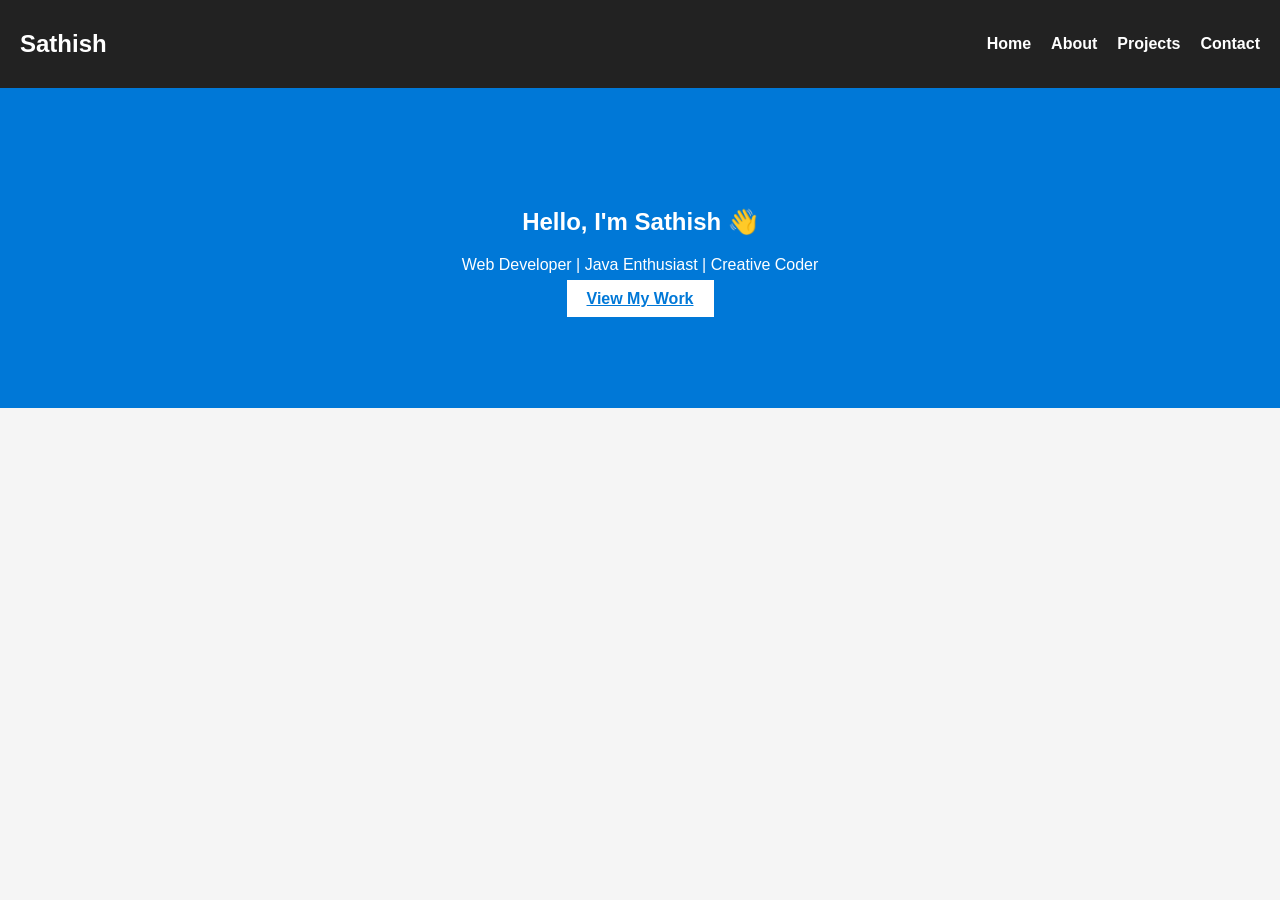
<file: index.html>
<!DOCTYPE html>
<html lang="en">
<head>
  <meta charset="UTF-8" />
  <meta name="viewport" content="width=device-width, initial-scale=1.0" />
  <title>Sathish | Portfolio</title>
  <link rel="stylesheet" href="styles.css" />
</head>
<body>
  <header>
    <nav class="navbar">
      <h1 class="logo">Sathish</h1>
      <ul class="nav-links">
        <li><a href="index.html">Home</a></li>
        <li><a href="about.html">About</a></li>
        <li><a href="projects.html">Projects</a></li>
        <li><a href="contact.html">Contact</a></li>
      </ul>
    </nav>
  </header>
  <section class="hero">
    <h2>Hello, I'm Sathish 👋</h2>
    <p>Web Developer | Java Enthusiast | Creative Coder</p>
    <a href="projects.html" class="btn">View My Work</a>
  </section>
</body>
</html>
</file>
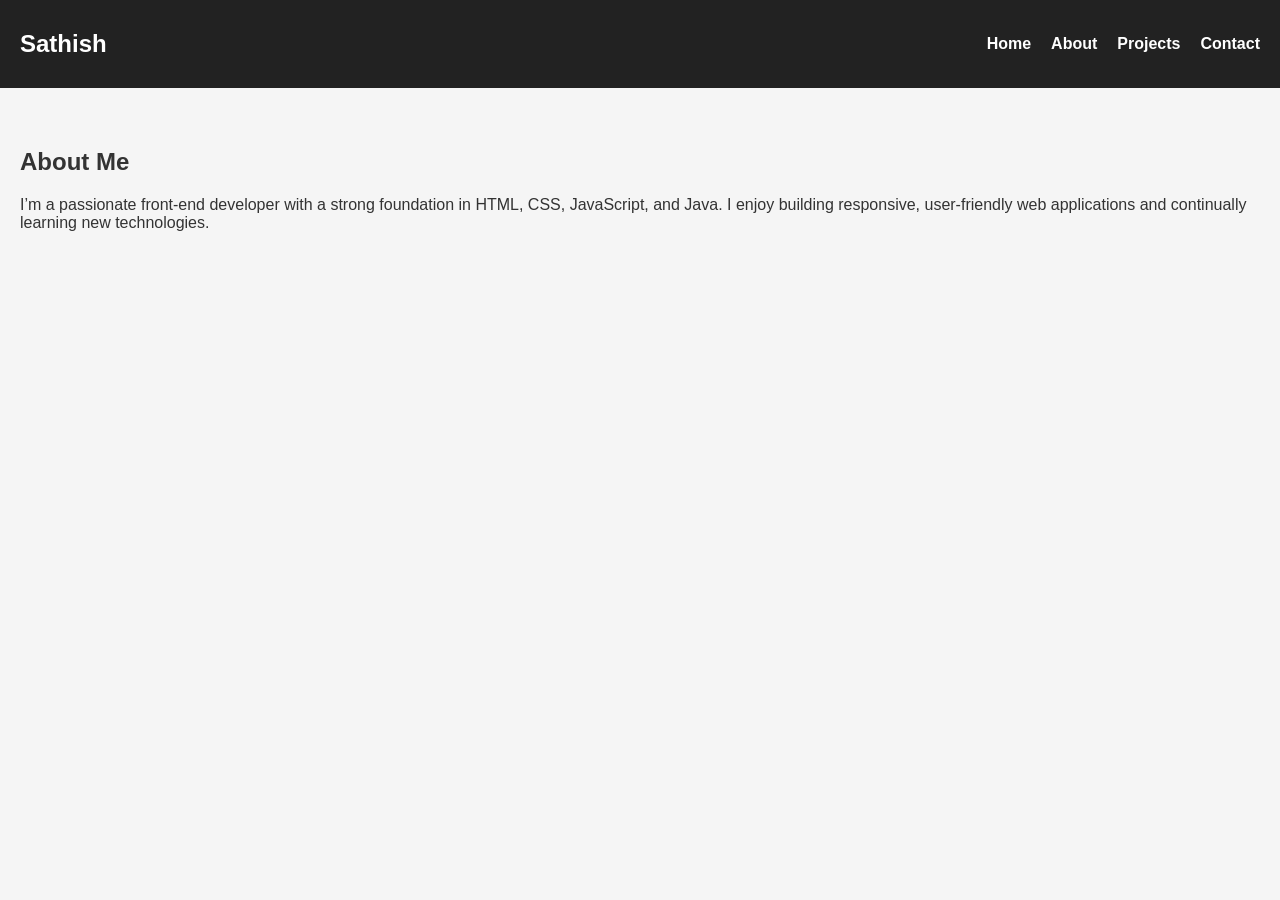
<file: about.html>
<!DOCTYPE html>
<html lang="en">
<head>
  <meta charset="UTF-8" />
  <meta name="viewport" content="width=device-width, initial-scale=1.0" />
  <title>About | Sathish</title>
  <link rel="stylesheet" href="styles.css" />
</head>
<body>
  <header>
    <nav class="navbar">
      <h1 class="logo">Sathish</h1>
      <ul class="nav-links">
        <li><a href="index.html">Home</a></li>
        <li><a href="about.html">About</a></li>
        <li><a href="projects.html">Projects</a></li>
        <li><a href="contact.html">Contact</a></li>
      </ul>
    </nav>
  </header>
  <section class="content">
    <h2>About Me</h2>
    <p>I’m a passionate front-end developer with a strong foundation in HTML, CSS, JavaScript, and Java. I enjoy building responsive, user-friendly web applications and continually learning new technologies.</p>
  </section>
</body>
</html>
</file>
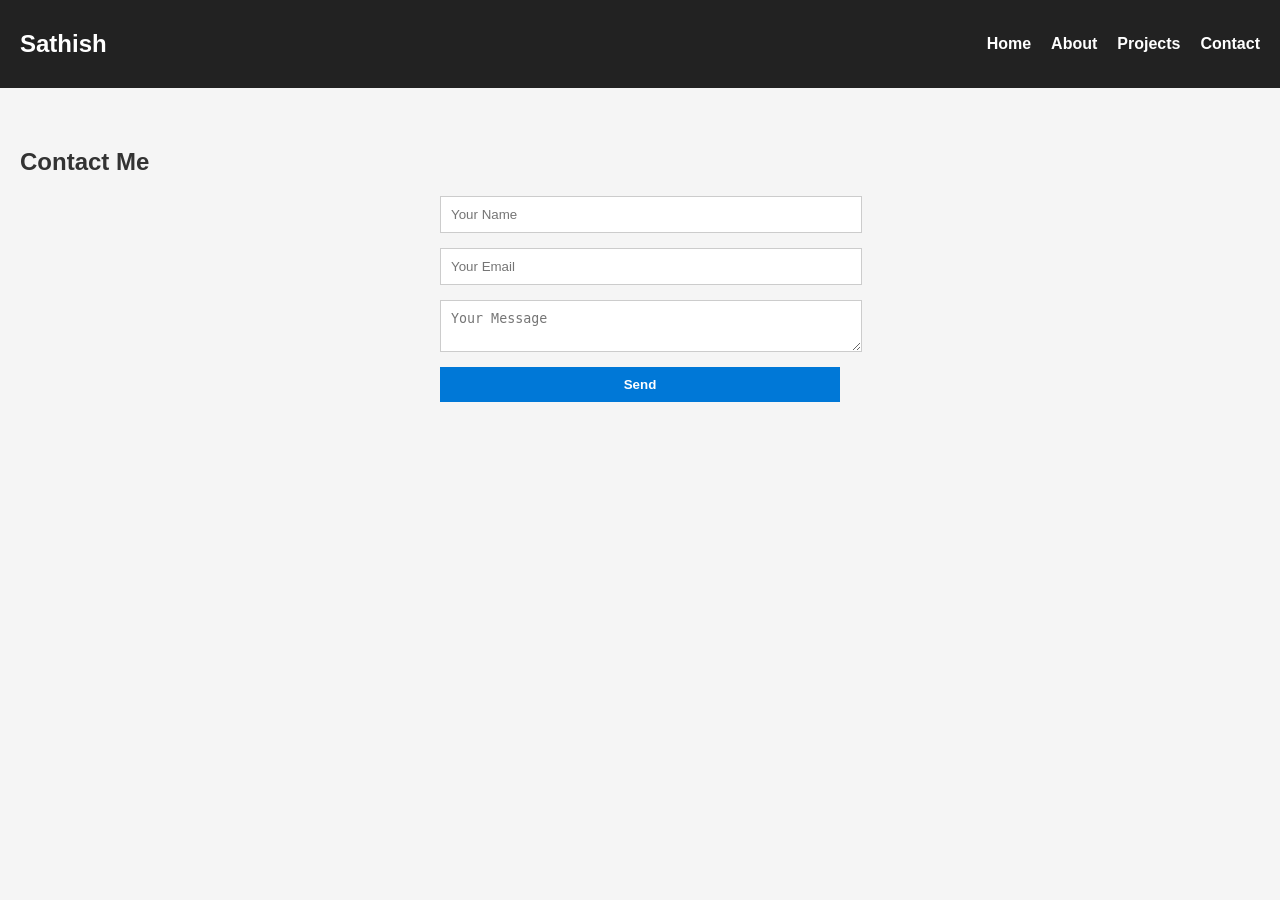
<file: contact.html>
<!DOCTYPE html>
<html lang="en">
<head>
  <meta charset="UTF-8" />
  <meta name="viewport" content="width=device-width, initial-scale=1.0" />
  <title>Contact | Sathish</title>
  <link rel="stylesheet" href="styles.css" />
</head>
<body>
  <header>
    <nav class="navbar">
      <h1 class="logo">Sathish</h1>
      <ul class="nav-links">
        <li><a href="index.html">Home</a></li>
        <li><a href="about.html">About</a></li>
        <li><a href="projects.html">Projects</a></li>
        <li><a href="contact.html">Contact</a></li>
      </ul>
    </nav>
  </header>
  <section class="content">
    <h2>Contact Me</h2>
    <form class="contact-form">
      <input type="text" placeholder="Your Name" required />
      <input type="email" placeholder="Your Email" required />
      <textarea placeholder="Your Message" required></textarea>
      <button type="submit">Send</button>
    </form>
  </section>
</body>
</html>
</file>
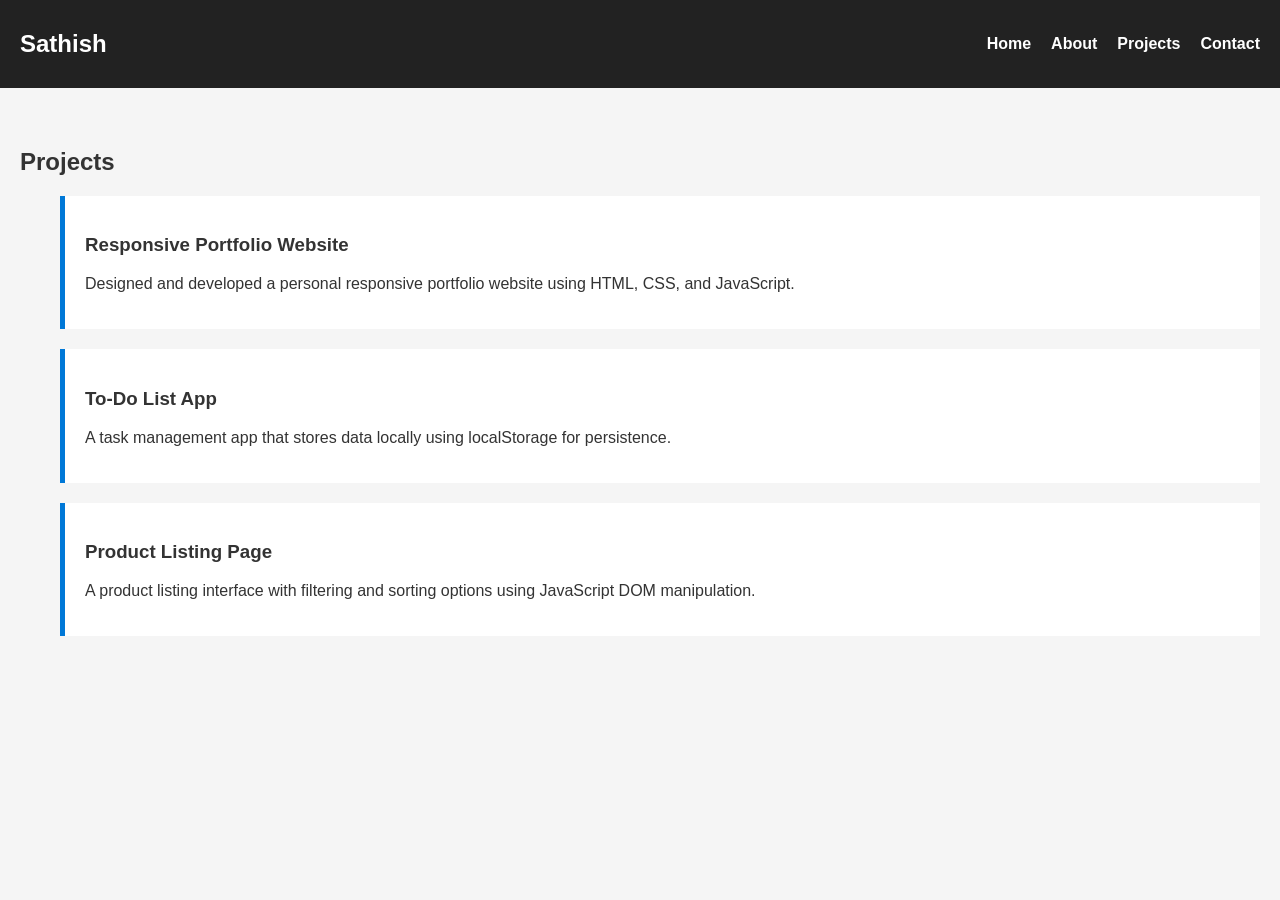
<file: projects.html>
<!DOCTYPE html>
<html lang="en">
<head>
  <meta charset="UTF-8" />
  <meta name="viewport" content="width=device-width, initial-scale=1.0" />
  <title>Projects | Sathish</title>
  <link rel="stylesheet" href="styles.css" />
</head>
<body>
  <header>
    <nav class="navbar">
      <h1 class="logo">Sathish</h1>
      <ul class="nav-links">
        <li><a href="index.html">Home</a></li>
        <li><a href="about.html">About</a></li>
        <li><a href="projects.html">Projects</a></li>
        <li><a href="contact.html">Contact</a></li>
      </ul>
    </nav>
  </header>
  <section class="content">
    <h2>Projects</h2>
    <ul class="project-list">
      <li>
        <h3>Responsive Portfolio Website</h3>
        <p>Designed and developed a personal responsive portfolio website using HTML, CSS, and JavaScript.</p>
      </li>
      <li>
        <h3>To-Do List App</h3>
        <p>A task management app that stores data locally using localStorage for persistence.</p>
      </li>
      <li>
        <h3>Product Listing Page</h3>
        <p>A product listing interface with filtering and sorting options using JavaScript DOM manipulation.</p>
      </li>
    </ul>
  </section>
</body>
</html>
</file>
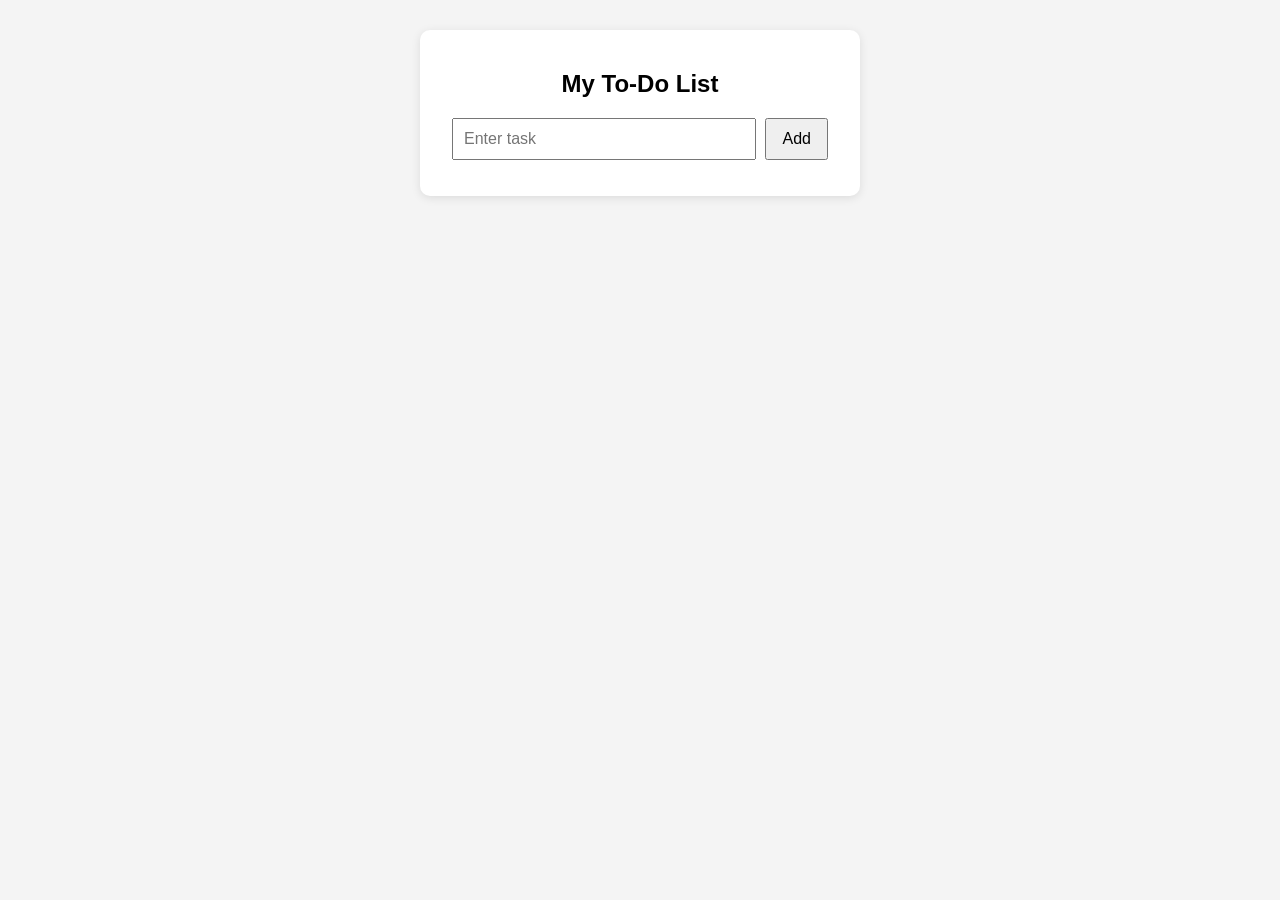
<file: todo.html>
<!DOCTYPE html>
<html lang="en">
<head>
  <meta charset="UTF-8">
  <meta name="viewport" content="width=device-width, initial-scale=1">
  <title>To-Do List</title>
  <link rel="stylesheet" href="todo.css">
</head>
<body>

  <div class="todo-container">
    <h2>My To-Do List</h2>
    <input type="text" id="taskInput" placeholder="Enter task">
    <button onclick="addTask()">Add</button>
    <ul id="taskList"></ul>
  </div>

  <script src="todo.js"></script>
</body>
</html>
</file>
<file: styles.css>
body {
  font-family: 'Segoe UI', sans-serif;
  margin: 0;
  padding: 0;
  background: #f5f5f5;
  color: #333;
}
.navbar {
  display: flex;
  justify-content: space-between;
  align-items: center;
  background-color: #222;
  padding: 10px 20px;
}
.logo {
  color: #fff;
  font-size: 1.5em;
}
.nav-links {
  list-style: none;
  display: flex;
  gap: 20px;
}
.nav-links li a {
  color: white;
  text-decoration: none;
  font-weight: bold;
}
.hero {
  text-align: center;
  padding: 100px 20px;
  background-color: #0078d7;
  color: white;
}
.btn {
  background: white;
  color: #0078d7;
  padding: 10px 20px;
  margin-top: 20px;
  border: none;
  cursor: pointer;
  font-weight: bold;
}
.content {
  padding: 40px 20px;
}
.project-list li {
  background: white;
  margin-bottom: 20px;
  padding: 20px;
  border-left: 5px solid #0078d7;
  list-style: none;
}
.contact-form {
  display: flex;
  flex-direction: column;
  gap: 15px;
  max-width: 400px;
  margin: auto;
}
.contact-form input,
.contact-form textarea {
  padding: 10px;
  border: 1px solid #ccc;
  width: 100%;
}
.contact-form button {
  background: #0078d7;
  color: white;
  padding: 10px;
  border: none;
  cursor: pointer;
  font-weight: bold;
}
@media (max-width: 600px) {
  .nav-links {
    flex-direction: column;
    align-items: flex-start;
  }
}
</file>
<file: todo.css>
body {
  font-family: sans-serif;
  background-color: #f4f4f4;
  text-align: center;
  margin: 0;
  padding: 30px;
}

.todo-container {
  background: white;
  padding: 20px;
  max-width: 400px;
  margin: auto;
  border-radius: 10px;
  box-shadow: 0 2px 10px rgba(0,0,0,0.1);
}

input {
  width: 70%;
  padding: 10px;
  font-size: 16px;
}

button {
  padding: 10px 15px;
  font-size: 16px;
  margin-left: 5px;
}

ul {
  list-style: none;
  padding: 0;
}

li {
  background: #eee;
  margin-top: 10px;
  padding: 10px;
  position: relative;
}

li button {
  position: absolute;
  right: 10px;
  top: 10px;
  background: red;
  color: white;
  border: none;
  cursor: pointer;
}
</file>
